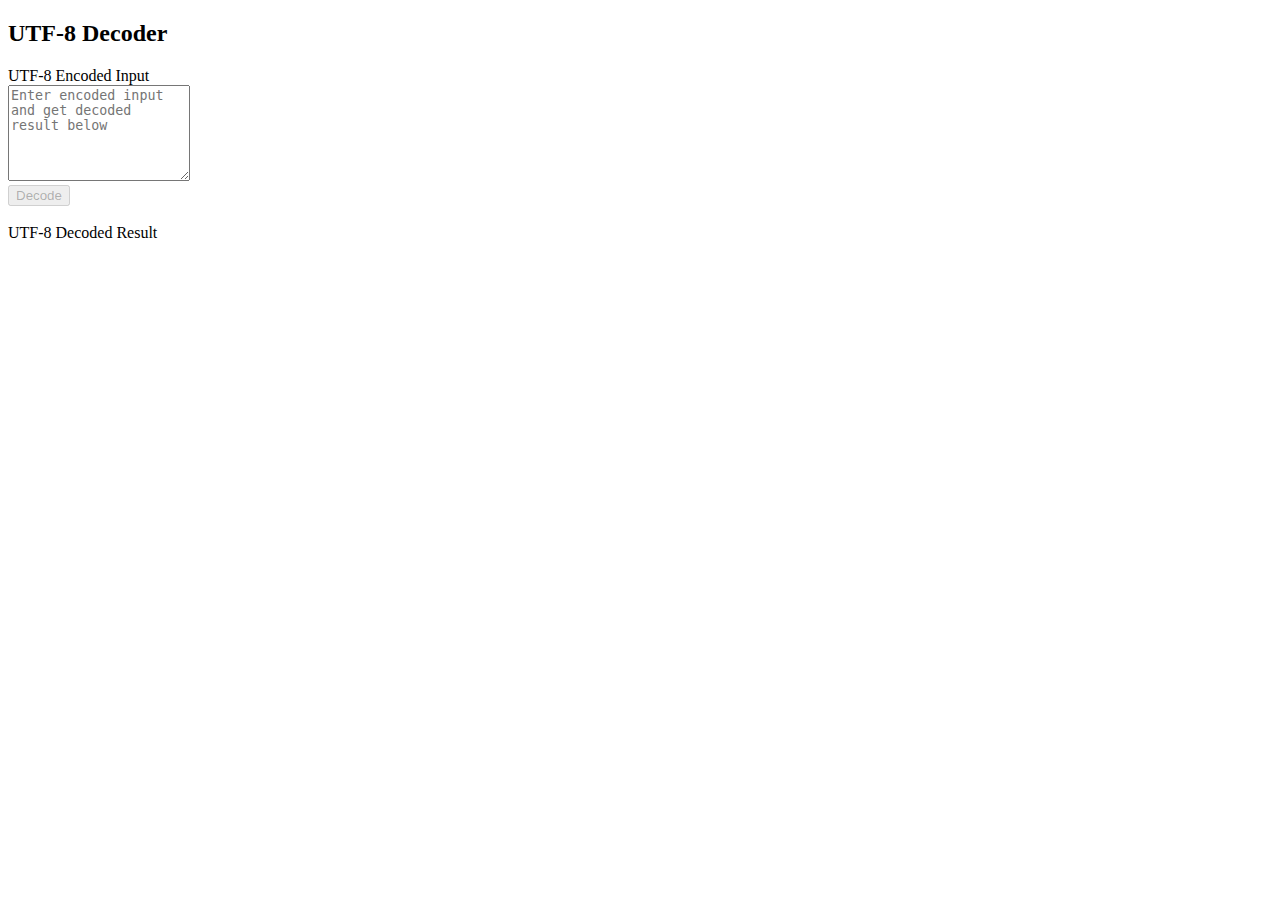
<file: UTF8Decoder.html>
<!DOCTYPE html>
<html lang="en">

<head>
    <meta charset="UTF-8">
    <meta http-equiv="X-UA-Compatible" content="IE=edge">
    <meta name="viewport" content="width=device-width, initial-scale=1.0">
    <link href="https://cdn.jsdelivr.net/npm/bootstrap@5.1.3/dist/css/bootstrap.min.css" rel="stylesheet"
        integrity="sha384-1BmE4kWBq78iYhFldvKuhfTAU6auU8tT94WrHftjDbrCEXSU1oBoqyl2QvZ6jIW3" crossorigin="anonymous">
    <title>UTF-8 Decoder</title>
    <link rel="stylesheet" href="./UTF8Decoder.css">
    <script src="./UTF8Decoder.js"></script>
</head>

<body>
    <div class="container">
        <h2 class="p-2">UTF-8 Decoder</h2>
        <div>
            <label class="font-weight-bold">UTF-8 Encoded Input</label> <br />
            <textarea type="text" class="form-control" id="encodedInput" rows="6"
                placeholder="Enter encoded input and get decoded result below" onkeyup=activateButton()></textarea>
            <br />
            <button id="decode" onclick=decodeInput() class="btn btn-primary" disabled>Decode</button>
        </div>
        <br />
        <div>
            <label class="font-weight-bold">UTF-8 Decoded Result</label> <br />
            <p id="decodedResult" class="p-1 border-rounded"></p>
        </div>
    </div>
</body>

</html>
</file>
<file: UTF8Decoder.css>
#decodedResult {
    white-space: pre;
    font-family: monospace;
}

.animate {
    animation: disappear 1s linear;
}

.copyAlert {
    opacity: 0;
}

@keyframes disappear {
    30% {
        opacity: 1;
    }

    60% {
        opacity: 0.5;
    }

    100% {
        opacity: 0;
    }
}
</file>
